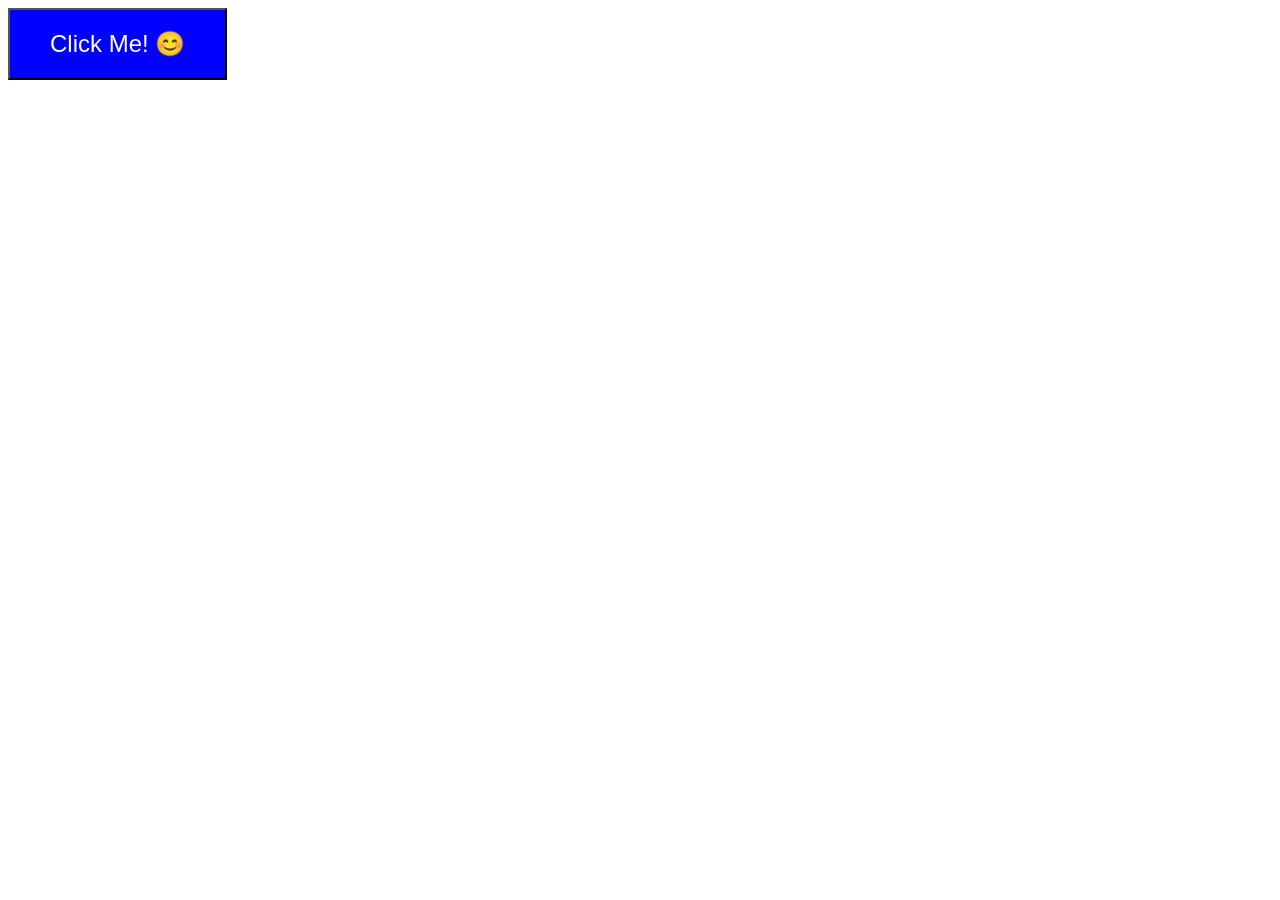
<file: Lab11/lab11.html>
<!DOCTYPE html>
<html lang="en">
<head>
    <meta charset="UTF-8">
    <title>Lab 11: Mouse Events</title>
    <style>
    #myButton{
      background-color: blue;
      color: white;
      font-size: 24px;
      padding: 20px 40px;
    }

    #myBox{
      width: 75vh;
      height: 75vh;
    }
    </style>
</head>
<body>
    <button id="myButton">Click Me! 😊</button>
    <div id="myBox"></div>

    <script>
    const myButton = document.getElementById('myButton');
    const myBox = document.getElementById('myBox');

    function handleMouseOver(event){
        event.target.textContent = 'Do not click! 😠';
        event.target.style.backgroundColor = 'yellow';
    }

    function handleClick(event){
        event.target.textContent = 'Ouch! 🤕';
        event.target.style.backgroundColor = 'red';
    }

    function handleMouseOut(event){
        event.target.textContent = 'Phew! 😌';
        event.target.style.backgroundColor = 'lightgreen';
    }

    function handleDblClick(event){
        event.target.textContent = 'Double trouble! 🤩';
        event.target.style.backgroundColor = 'pink';
    }

    function handleMouseMove(event){
        myButton.textContent = 'I see you! 👀';
        myButton.style.backgroundColor = 'lightblue';
    }

    myButton.addEventListener('mouseover', handleMouseOver);
    myButton.addEventListener('click', handleClick);
    myButton.addEventListener('mouseout', handleMouseOut);
    myButton.addEventListener('dblclick', handleDblClick);
    myBox.addEventListener('mousemove', handleMouseMove);
    </script>

</body>
</html>
</file>
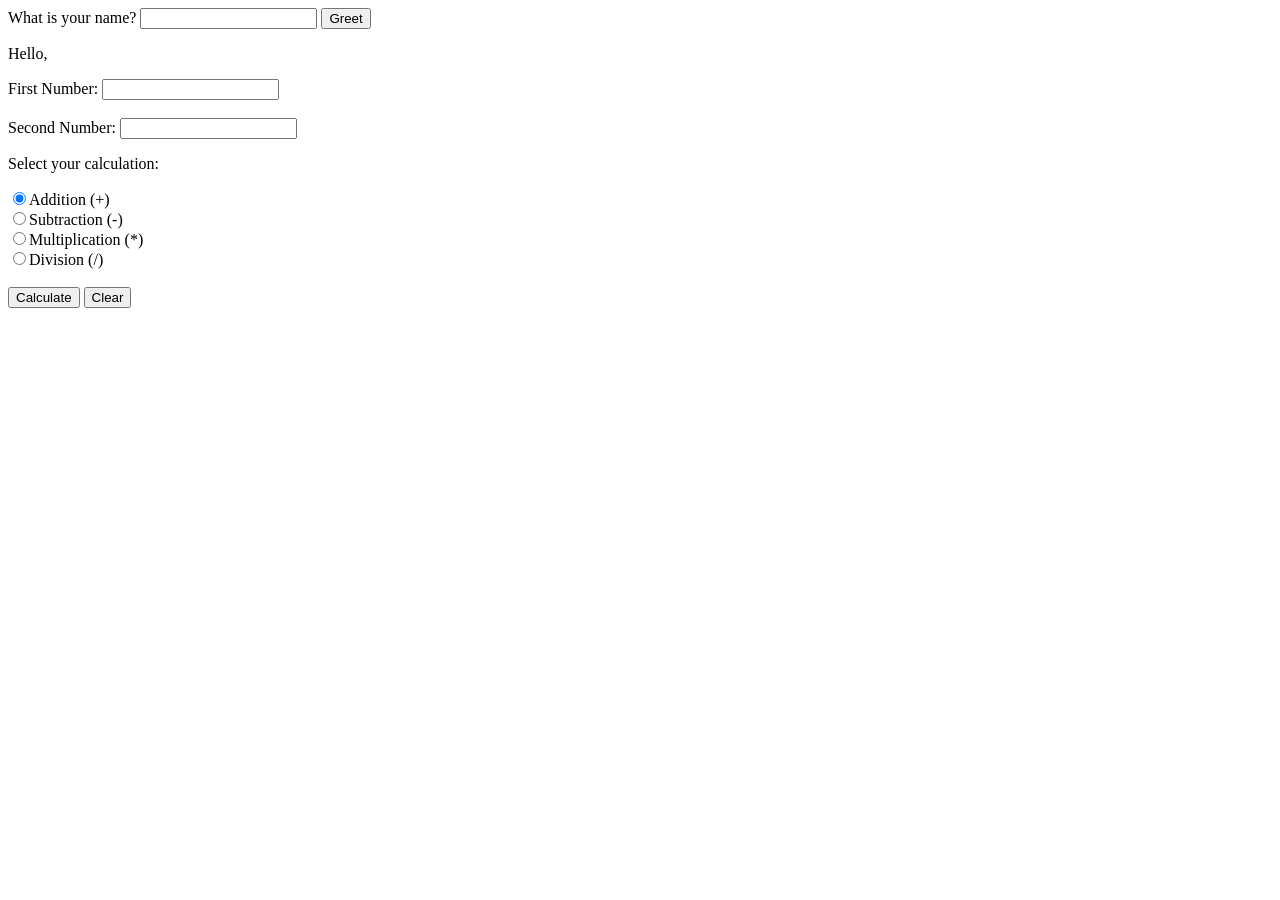
<file: Lab12/lab12.html>
<!DOCTYPE html>
<html lang="en">
<head>
    <meta charset="UTF-8">
    <meta name="viewport" content="width=device-width, initial-scale=1.0">
    <title>Greeting and Calculator</title>
</head>
<body>
    <form action="#">
        <label for="userName">What is your name?</label>
        <input type="text" id="userName">
        <button id="greetBtn" type="button">Greet</button>
        <p id="greeting">Hello, </p>


        <label for="num1">First Number:</label>
        <input type="number" id="num1"><br><br>

        <label for="num2">Second Number:</label>
        <input type="number" id="num2"><br>

        <p>Select your calculation:</p>
        <input type="radio" name="operation" id="add" value="add" checked>Addition (+)<br>
        <input type="radio" name="operation" id="sub" value="sub">Subtraction (-)<br>
        <input type="radio" name="operation" id="mul" value="mul">Multiplication (*)<br>
        <input type="radio" name="operation" id="div" value="div">Division (/)<br>
        <br>

        <button id="calcBtn" type="button">Calculate</button>
        <button id="clearBtn" type="button">Clear</button>

        <p id="result"></p>
    </form>

    <script>
        const userName = document.getElementById('userName');
        const greeting = document.getElementById('greeting');
        const num1 = document.getElementById('num1');
        const num2 = document.getElementById('num2');
        const result = document.getElementById('result');

        const add = (a, b) => a + b;
        const sub = (a, b) => a - b;
        const mul = (a, b) => a * b;
        const div = (a, b) => a / b;

        document.getElementById('greetBtn').addEventListener('click', function(){
            greeting.textContent = 'Hello, ' + (userName.value === '' ? 'Guest' : userName.value);
        });

        document.getElementById('calcBtn').addEventListener('click', function(){
            const operation = document.querySelector('[name = operation]:checked');
            const a = Number(num1.value);
            const b = Number(num2.value);

            if (operation.value === 'add') {
                result.textContent = 'Result: ' + add(a, b);
            } else if (operation.value === 'sub') {
                result.textContent = 'Result: ' + sub(a, b);
            } else if (operation.value === 'mul') {
                result.textContent = 'Result: ' + mul(a, b);
            } else if (operation.value === 'div') {
                result.textContent = 'Result: ' + div(a, b);
            }
        });

        document.getElementById('clearBtn').addEventListener('click', function(){
            userName.value = '';
            greeting.textContent = 'Hello, ';
            num1.value = '';
            num2.value = '';
            result.textContent = '';
            document.getElementById('add').checked = true;
        });
    </script>
</body>
</html>
</file>
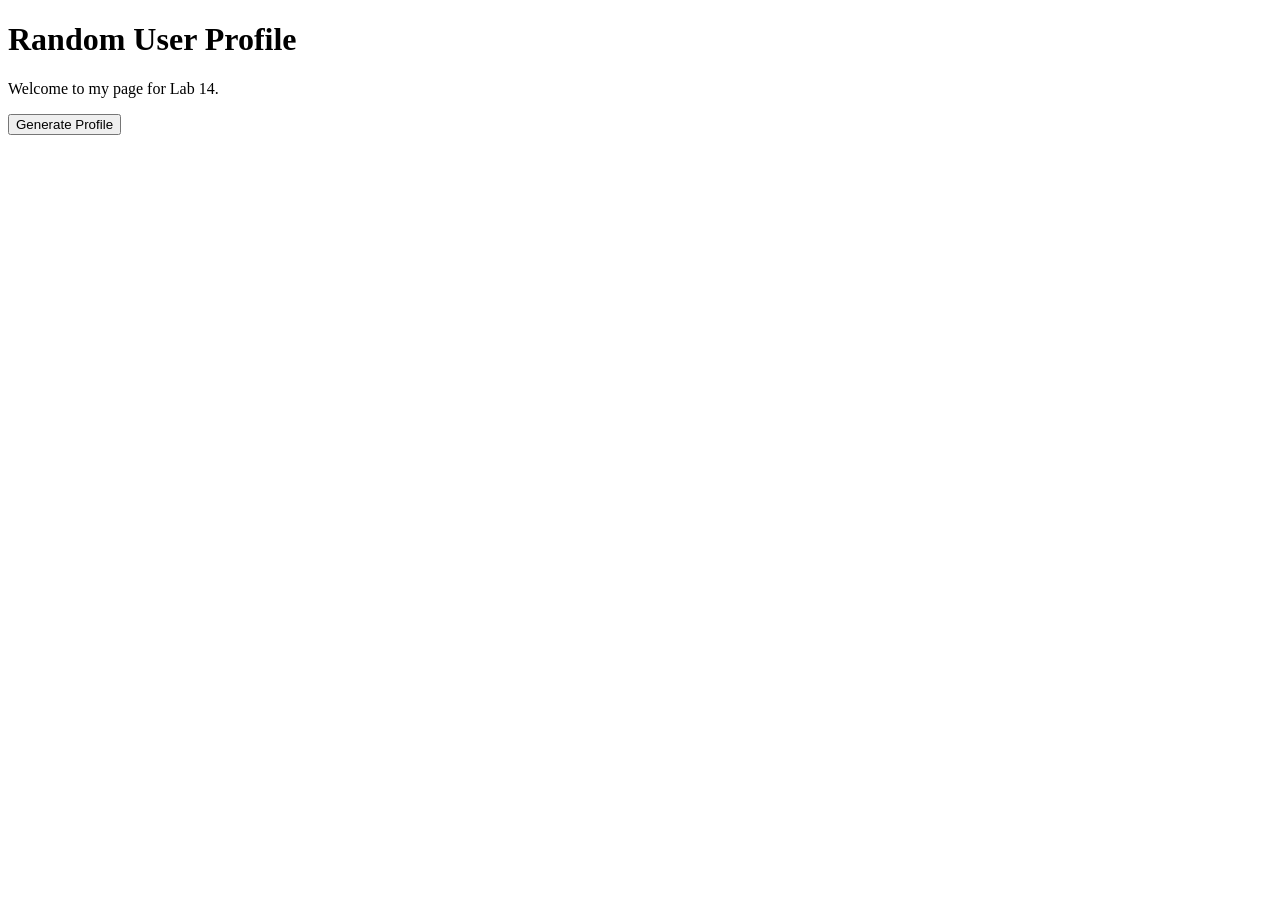
<file: lab14/Lab14.html>
<!DOCTYPE html>
<html lang="en">
<head>
    <meta charset="UTF-8">
    <meta name="viewport" content="width=device-width, initial-scale=1.0">
    <title>Lab14: API</title>
</head>
<body>
    <h1>Random User Profile</h1>
    <p>Welcome to my page for Lab 14.</p>

    <script>
        let card = document.createElement('div');
        let img = document.createElement('img');
        let userName = document.createElement('h2');
        let userEmail = document.createElement('p');
        let userPhone = document.createElement('p');
        let form = document.createElement('form');
        let bttn = document.createElement('button');

        form.action = '#';
        bttn.type = 'button';
        bttn.textContent = 'Generate Profile';
        form.appendChild(bttn);
        document.body.appendChild(form);

        const getUser = async()=>{
        try{
            let userData = await fetch('https://randomuser.me/api/');
            userData = await userData.json();

            let user = userData.results[0];

            img.src = user.picture.large;
            img.alt = 'user\'s profile picture';
            userName.textContent = user.name.first + ' ' + user.name.last;
            userEmail.textContent = 'Email: ' + user.email;
            userPhone.textContent = 'Phone: ' + user.phone;

            card.appendChild(img);
            card.appendChild(userName);
            card.appendChild(userEmail);
            card.appendChild(userPhone);
            document.body.appendChild(card);

        }catch{(reason=> console.log(reason))}
        }

        bttn.addEventListener('click',getUser);

    </script>
</body>
</html>
</file>
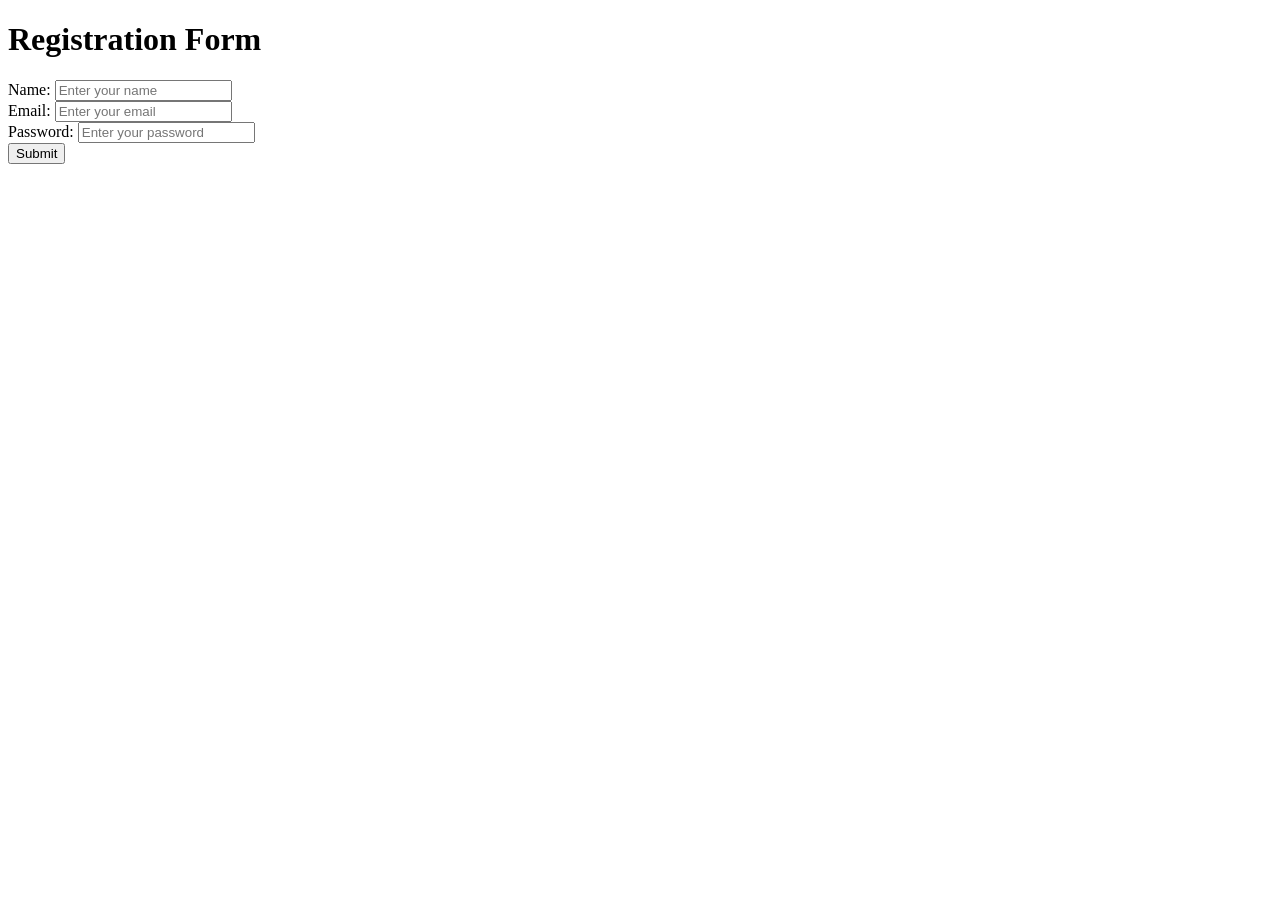
<file: Lab16/form.html>
<!DOCTYPE html>
<html lang="en">

<head>
    <meta charset="UTF-8">
    <meta name="viewport" content="width=device-width, initial-scale=1.0">
    <title>Lab16: Forms and password real-time validation</title>

    <style>
        #passwordRules{
            display: none;
        }

        .valid{
            color: green;
        }

        .invalid{
            color: red;
        }
    </style>
</head>

<body>
    <h1>Registration Form</h1>

    <form id="form1">
        <label for="name">Name:</label>
        <input type="text" id="name" placeholder="Enter your name" required>
        <br>

        <label for="email">Email:</label>
        <input type="email" id="email" placeholder="Enter your email" required>
        <br>

        <label for="password">Password:</label>
        <input type="password" id="password" placeholder="Enter your password" required>
        <br>

        <div id="passwordRules">
            <p id="lengthRule">At least 6 characters</p>
            <p id="specialRule">Must include a special character (!@#$...)</p>
            <p id="uppercaseRule">Must include an uppercase letter (A-Z)</p>
        </div>

        <button type="submit">Submit</button>
    </form>

    <script>
        const form = document.getElementById("form1");

        form.addEventListener("submit", (event) =>{
            event.preventDefault();
            window.location.href = "success.html";
        });

        const passwordInput = document.getElementById("password");
        const lengthRule = document.getElementById("lengthRule");
        const specialRule = document.getElementById("specialRule");
        const uppercaseRule = document.getElementById("uppercaseRule");

        passwordInput.addEventListener("input", () =>{
            const password = passwordInput.value;

            document.getElementById("passwordRules").style.display = password.length > 0 ? "block" : "none";

            const validLength = password.length >= 6;
            const validSpecial = /[!@#$%^&*(),.?":{}|<>]/.test(password);
            const validUppercase = /[A-Z]/.test(password);

            lengthRule.classList.toggle("valid", validLength);
            lengthRule.classList.toggle("invalid", !validLength);

            specialRule.classList.toggle("valid", validSpecial);
            specialRule.classList.toggle("invalid", !validSpecial);

            uppercaseRule.classList.toggle("valid", validUppercase);
            uppercaseRule.classList.toggle("invalid", !validUppercase);
        })

    </script>
</body>
</html>
</file>
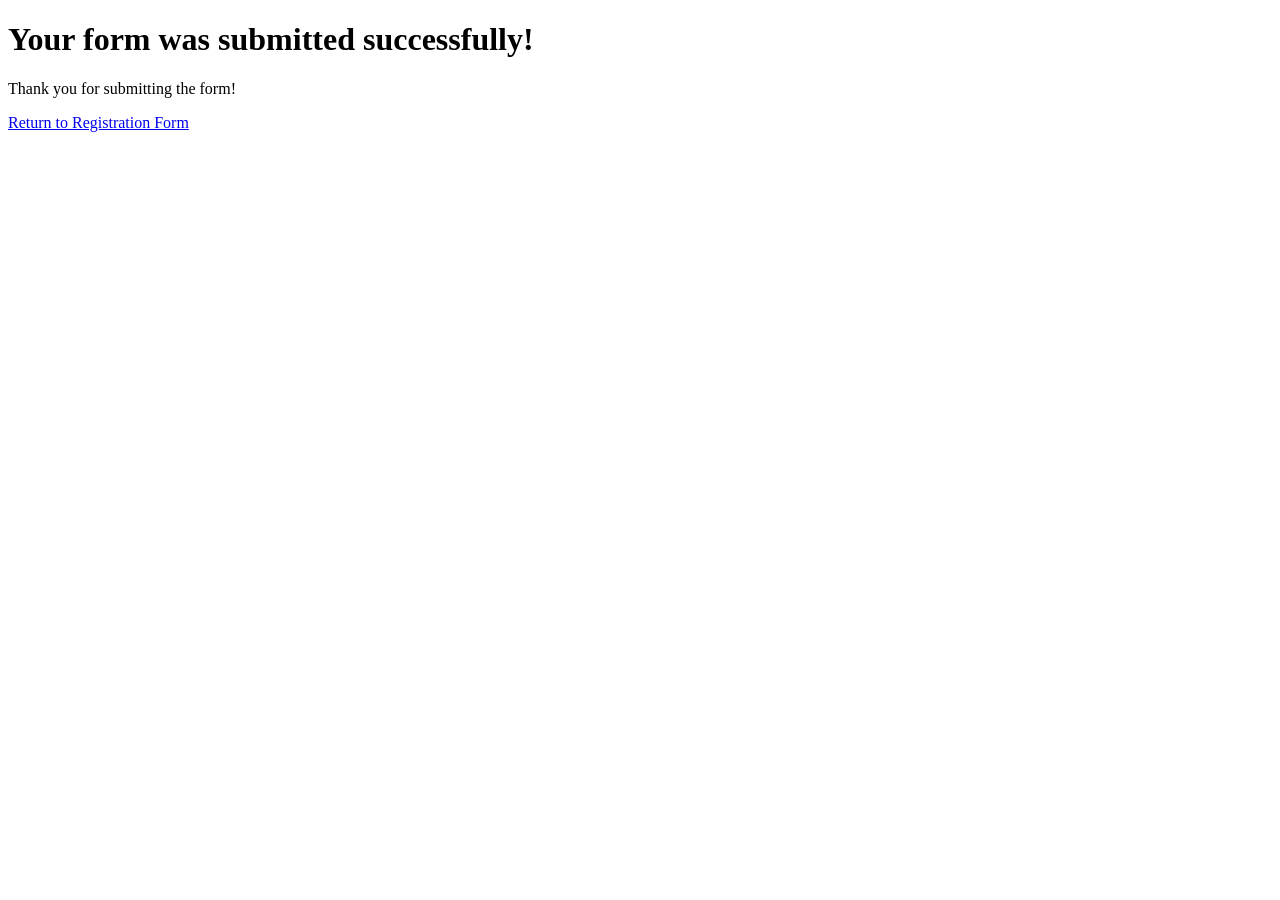
<file: Lab16/success.html>
<!DOCTYPE html>
<html lang="en">

<head>
    <meta charset="UTF-8">
    <meta name="viewport" content="width=device-width, initial-scale=1.0">
    <title>Form Submitted Successfully</title>
</head>

<body>
    <h1>Your form was submitted successfully!</h1>

    <p>Thank you for submitting the form!</p>

    <a href="form.html">Return to Registration Form</a>
</body>

</html>
</file>
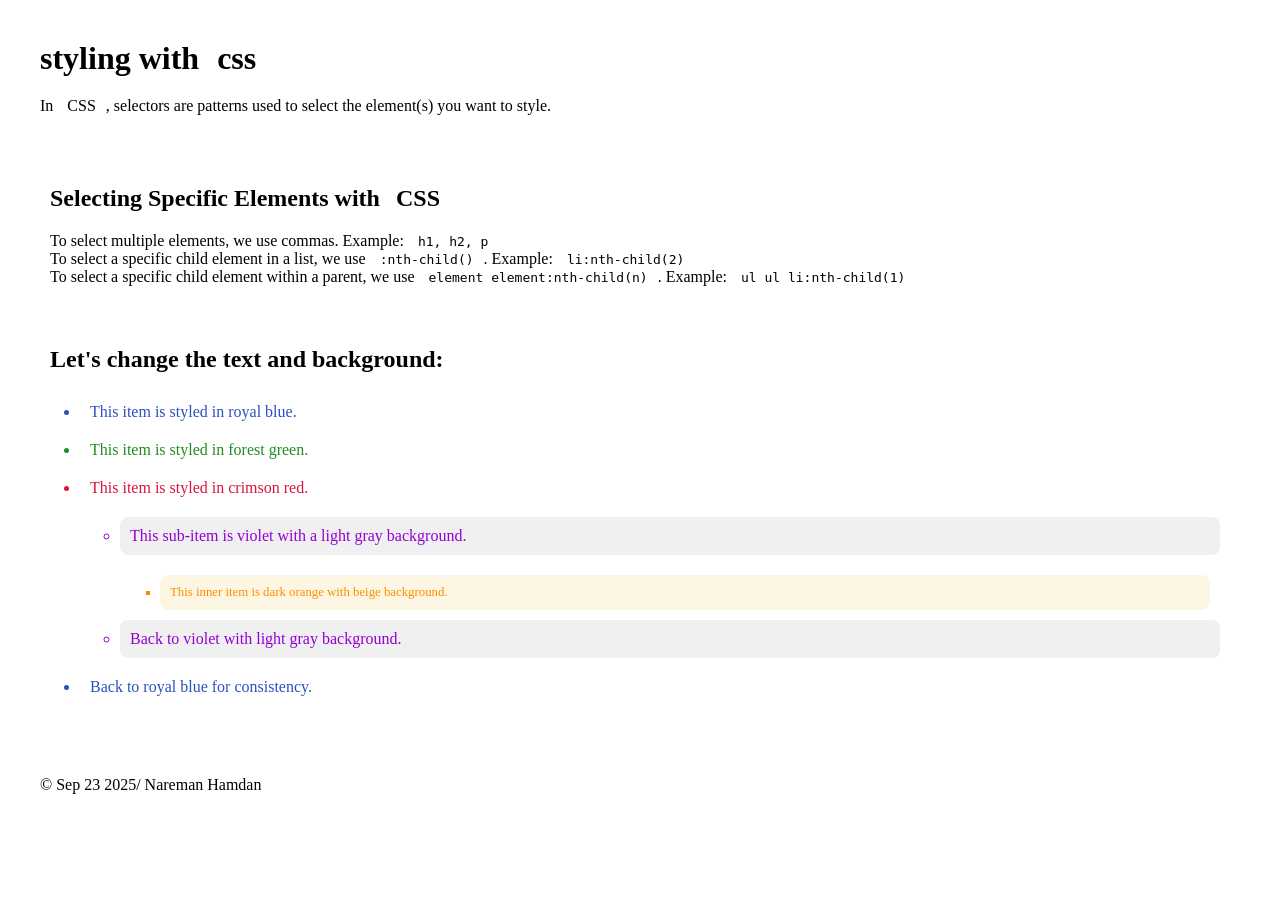
<file: Lab3/styling with CSS.html>
<!DOCTYPE html>
<html lang="en">
<head>
  <meta charset="UTF-8">
  <meta name="viewport" content="width=device-width, initial-scale=1.0">
  <title>Styling with CSS</title>
  <link rel="stylesheet" href="style.css">
</head>
<body>


  <header>
    <h1>styling with <span>css</span></h1>
    <p>In <span>CSS</span>, selectors are patterns used to select the element(s) you want to style.</p>
  </header>

 <main>

    <section>
      <h2>Selecting Specific Elements with <span>CSS</span></h2>
      <p>
        To select multiple elements, we use commas. Example: <code>h1, h2, p</code><br>
        To select a specific child element in a list, we use <code>:nth-child()</code>. Example: <code>li:nth-child(2)</code><br>
        To select a specific child element within a parent, we use <code>element element:nth-child(n)</code>. Example: <code>ul ul li:nth-child(1)</code>

      </p>
    </section>
    
    <section>
        <h2>Let's change the text and background:</h2>
        <ul>
          <li>This item is styled in royal blue.</li>
          <li>This item is styled in forest green.</li>
          <li>This item is styled in crimson red.</li>

          <ul>
            <li>This sub-item is violet with a light gray background.</li>
            <ul>
              <li>This inner item is dark orange with beige background.</li>
            </ul>
            <li>Back to violet with light gray background.</li>
          </ul>

          <li>Back to royal blue for consistency.</li>
        </ul>
      </section>
  
  </main>

  <footer>
    <p>&#169; Sep 23 2025/ Nareman Hamdan</p>
  </footer>

</body>
</html>
</file>
<file: Lab3/style.css>
*{
    padding:10px;
    margin:0;
}


section{  
  margin: 20px 0;
}

ul{    
  padding-left: 40px;
}

ul ul ul {
  margin-top: 10px;
}

/* 1. Headings */



/* 2. Force 'CSS' to stay uppercase */
    

/* 3. Paragraph styling */
    
   

/* 4. Section borders */
    

/* 5. List styling */


/* Main list item colors */
ul > li:nth-child(1) {
  color: #2a52be;
}
ul > li:nth-child(2) {
  color: #228b22;
}
ul > li:nth-child(3) {
  color: #dc143c;
}

/* Sub-list */
ul ul > li:first-child {
  color: #9400d3;
  background-color: #f0f0f0;
  border-radius: 8px;
}

/* Inner sub-list */
ul ul ul > li:first-child {
  color: #ff8c00;
  background-color: #fdf6e3;
  border-radius: 8px;
  font-size: 0.8em;
}

/* Second violet item in sublist */
ul ul > li:last-child {
  color: #9400d3;
  background-color: #f0f0f0;
  border-radius: 8px;
}

/* Final main list item */
ul > li:last-child {
  color: #2a52be;
}

/* Footer */
</file>
